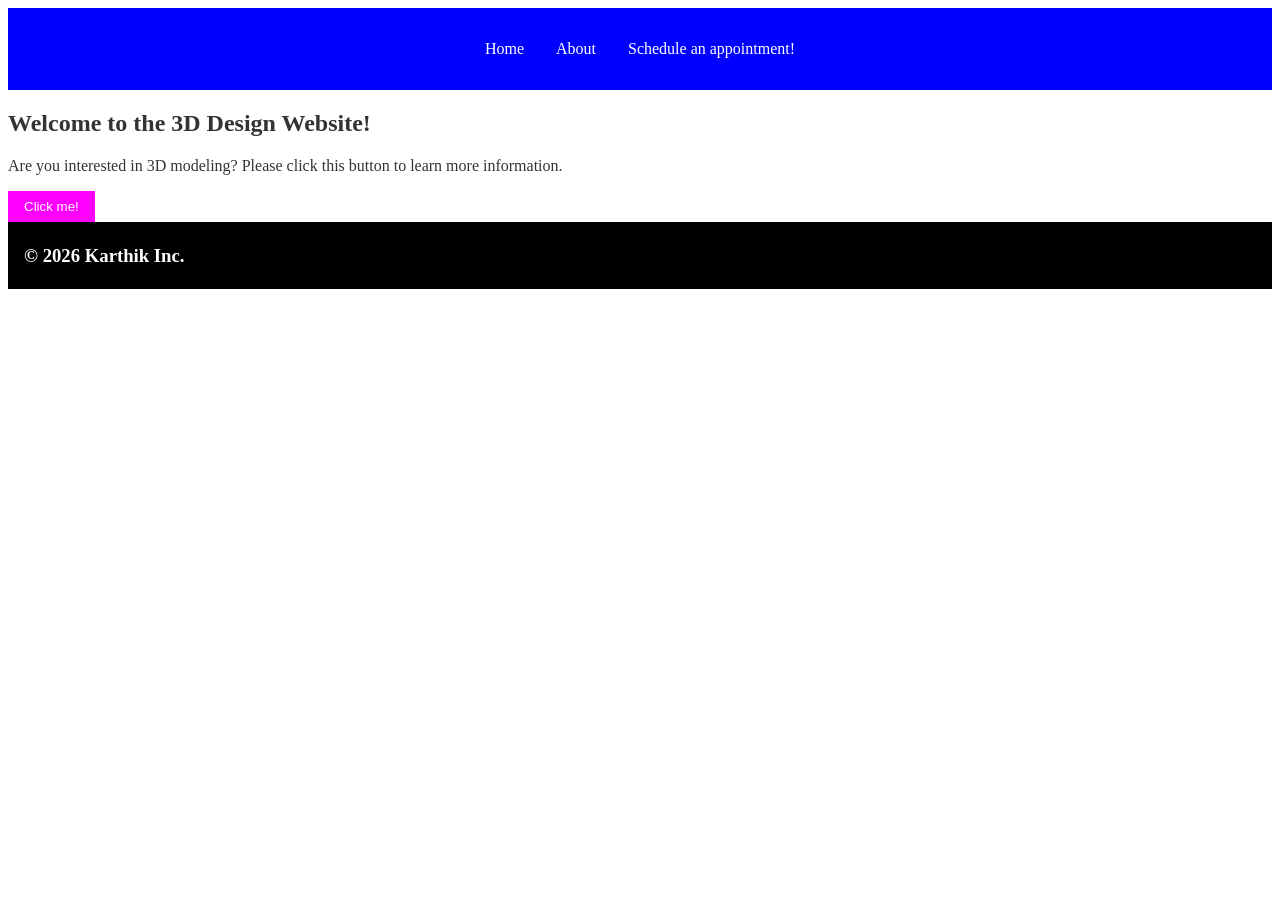
<file: index.html>
<!DOCTYPE html>
<html lang="en">
<head>
    <meta charset="UTF-8">
    <title>3D Design</title>
    <script src="script.js" defer></script>
    <link rel = "stylesheet" href="styles.css">
</head>
<body>
    <header>
        <nav>
            <ul>
                <li> <a href = "index.html"> Home </a></li>
                <li><a href = "about.html"> About </a> </li>
                <li><a href = "schedule.html"> Schedule an appointment! </a> </li>
            </ul>
        </nav>
    </header>
    <main>
        <section id = "hero">
            <h1> Welcome to the 3D Design Website!</h1>  
            <p> Are you interested in 3D modeling? Please click this button to learn more information.</p>
            <button id = "myButton">Click me! </button>
        </section>
        <p id = "info" hidden>3D Modeling has been used to model objects on a CAD (computer
            automated design) software and make it appear in real life. It can be used for robotics,
            animation, gaming or even a simple fidget. Once you properly model the item, it can become
            3D printed and turn into reality! 
        </p>

    </main>
    
    <footer> 
        <h3> &copy; 2026 Karthik Inc. </h3>
    </footer>
</body>
</html>
</file>
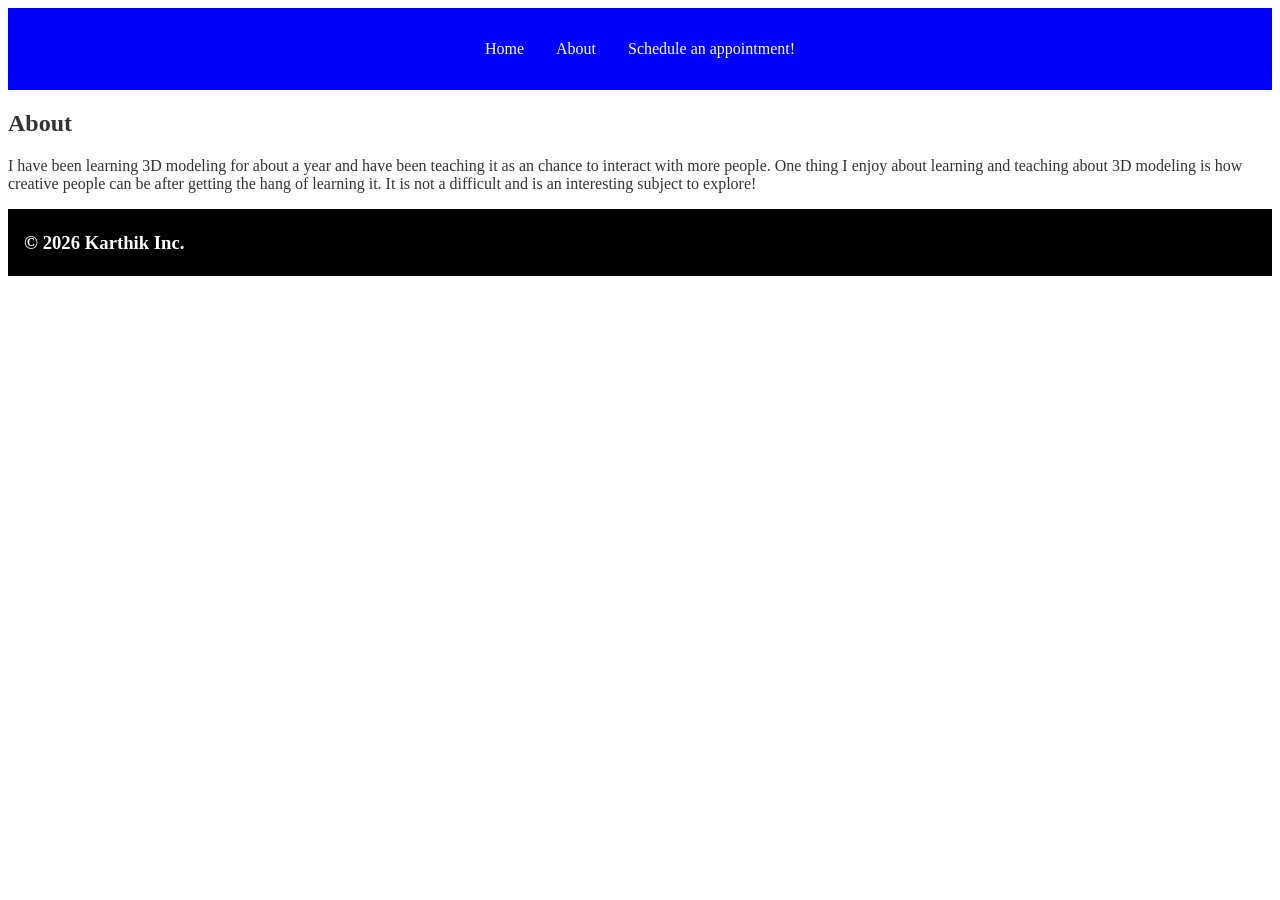
<file: about.html>
<!DOCTYPE html>
<html lang="en">
<head>
    <meta charset="UTF-8">
    <title>3D Design</title>
    <script src="script.js" defer></script>
    <link rel = "stylesheet" href="styles.css">
</head>
<body>
    <header>
        <nav>
            <ul>
                <li> <a href = "index.html"> Home </a></li>
                <li><a href = "about.html"> About </a> </li>
                <li><a href = "schedule.html"> Schedule an appointment! </a> </li>
            </ul>
        </nav>
    </header>
    <main>
        <section id = "hero">
            <h1> About</h1>  
            <p> I have been learning 3D modeling for about a year and have been teaching it as an
                chance to interact with more people. One thing I enjoy about learning and teaching
                about 3D modeling is how creative people can be after getting the hang of learning it.
                It is not a difficult and is an interesting subject to explore!
            </p>
    </main>
    <footer> 
        <h3> &copy; 2026 Karthik Inc. </h3>
    </footer>
</body>
</html>
</file>
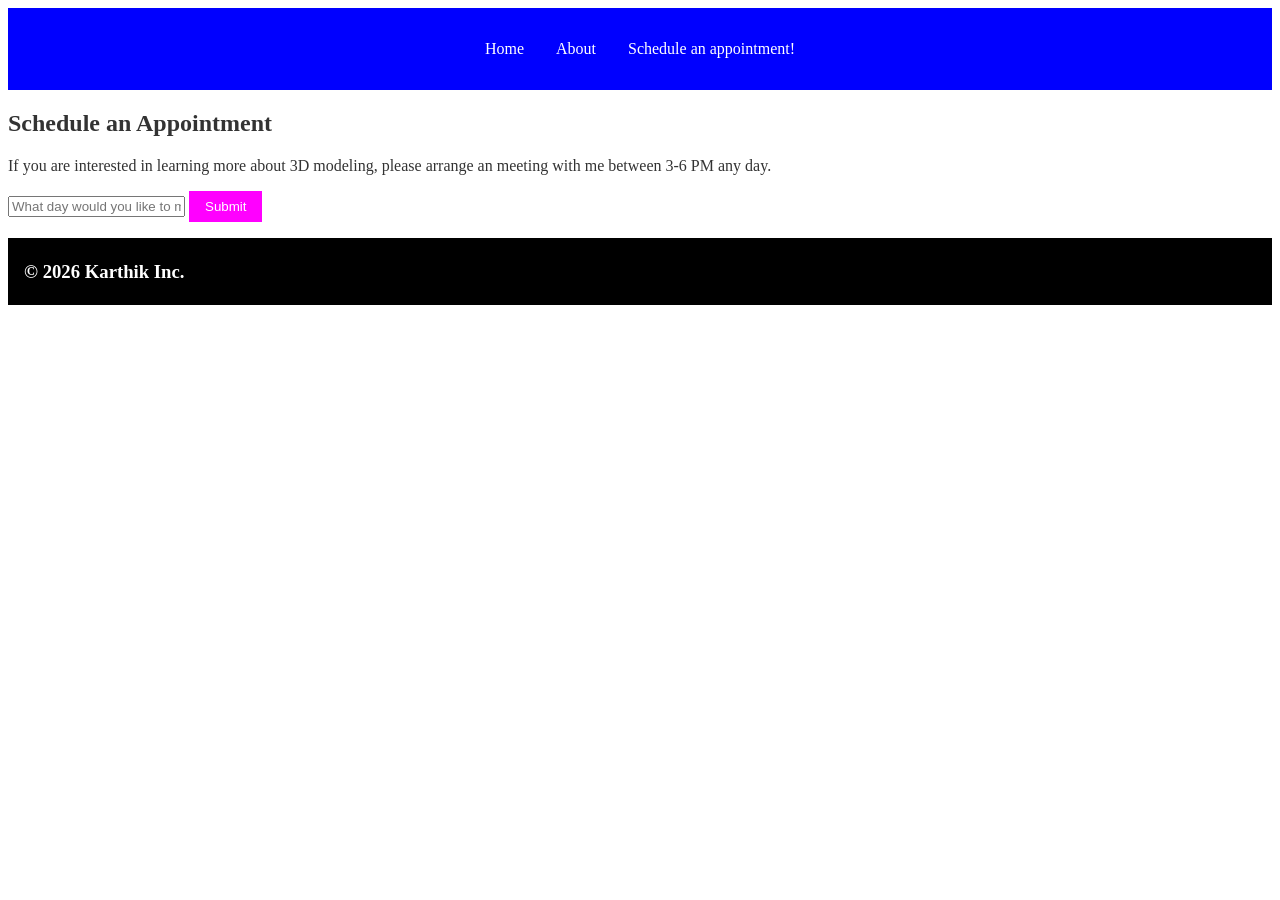
<file: schedule.html>
<!DOCTYPE html>
<html lang="en">
<head>
    <meta charset="UTF-8">
    <title>3D Design</title>
    <script src="script.js" defer></script>
    <link rel = "stylesheet" href="styles.css">
</head>
<body>
    <header>
        <nav>
            <ul>
                <li> <a href = "index.html"> Home </a></li>
                <li><a href = "about.html"> About </a> </li>
                <li><a href = "schedule.html"> Schedule an appointment! </a> </li>
            </ul>
        </nav>
    </header>
    <main>
        <section id = "hero">
            <h1> Schedule an Appointment</h1>  
            <p> If you are interested in learning more about 3D modeling, please arrange
                an meeting with me between 3-6 PM any day. 
            </p>
            <input id = "dayInput" type = "text" placeholder = "What day would you like to meet?" </input>
            <button id = "thisButton">Submit</button>
            <ul id: "scheduleList" hidden>
                <li> 3:00</li> <input type = "text" placeholder = "Type your name to reserve a spot." </input>
                <li> 3:30</li> <input type = "text" placeholder = "Type your name to reserve a spot." </input>
                <li> 4:00</li> <input type = "text" placeholder = "Type your name to reserve a spot." </input>
                <li> 4:30</li> <input type = "text" placeholder = "Type your name to reserve a spot." </input>
                <li> 5:00</li> <input type = "text" placeholder = "Type your name to reserve a spot." </input>
                <li> 5:30</li> <input type = "text" placeholder = "Type your name to reserve a spot." </input>
                <li> 6:00</li> <input type = "text" placeholder = "Type your name to reserve a spot." </input>

            </ul>
        </section>
        </p>
    </main>
    <p></p>
    <footer> 
        <h3> &copy; 2026 Karthik Inc. </h3>
    </footer>
</body>
</html>
</file>
<file: styles.css>
/* Add Global styles here */
body {
    font-family: Cambria, Cochin, Georgia, Times, 'Times New Roman', serif;
    color: #333
}
header {
    background-color: rgb(0,0,255);
    padding: 1rem 2rem;
}
nav {
    display:block;
    padding: 1rem 0;
    background-color: rgb(0,0,255) 
}
nav ul {
    display:flex;
    justify-content: center;
    list-style-type: none;
    align-items: center;
    gap:2rem;
    flex-wrap:wrap;
    padding:0;
    margin:0;
}
nav ul li {
    text-decoration: none;
    color:white;
}
nav ul li a {
    color:white;
    padding: 0.5 rem 1 rem;
    text-decoration:none;
    transition: 0.3s ease;
}
nav::hover {
    background-color: rgb(108, 230, 185);
}
.hero {
    background-color: whitesmoke;
}
.hero h1 {
    text-align: center;
    padding: 2rem;
}
button {
    background-color: rgb(255,0,255);
    color:white;
    border:none;
    padding: 0.5rem 1rem;
    cursor: pointer;
}
footer{
    background-color:black;
    color:white;
    padding: 0.25em 1rem;
    text-align: left;

}
</file>
